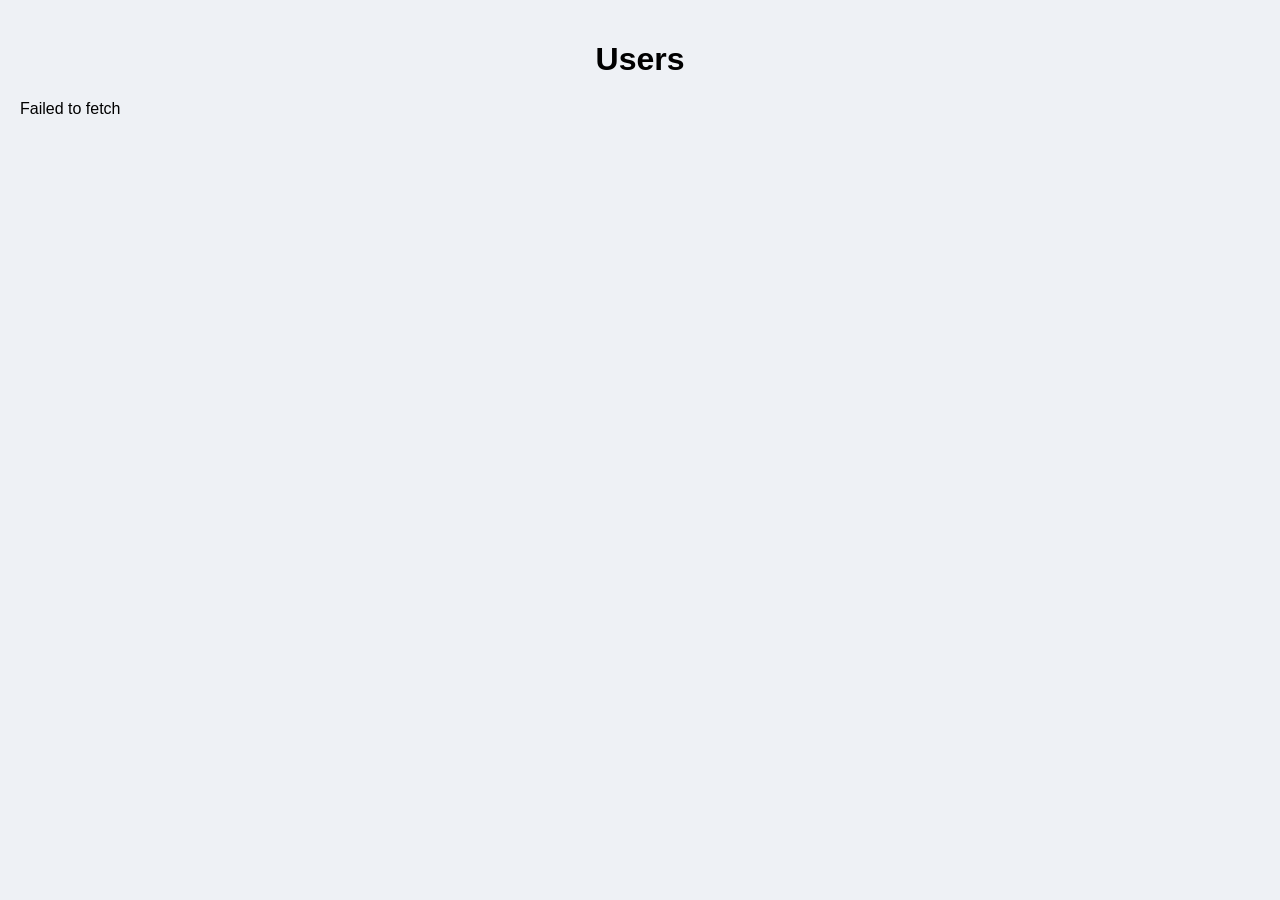
<file: index.html>
<!DOCTYPE html>
<html lang="uk">
<head>
    <meta charset="UTF-8">
    <meta name="viewport" content="width=device-width, initial-scale=1.0">
    <title>Users</title>
    <link rel="stylesheet" href="index.css">
</head>
<body>
    <h1>Users</h1>
    <div id="users" class="grid"></div>

    <script src="index.js"></script>
</body>
</html>
</file>
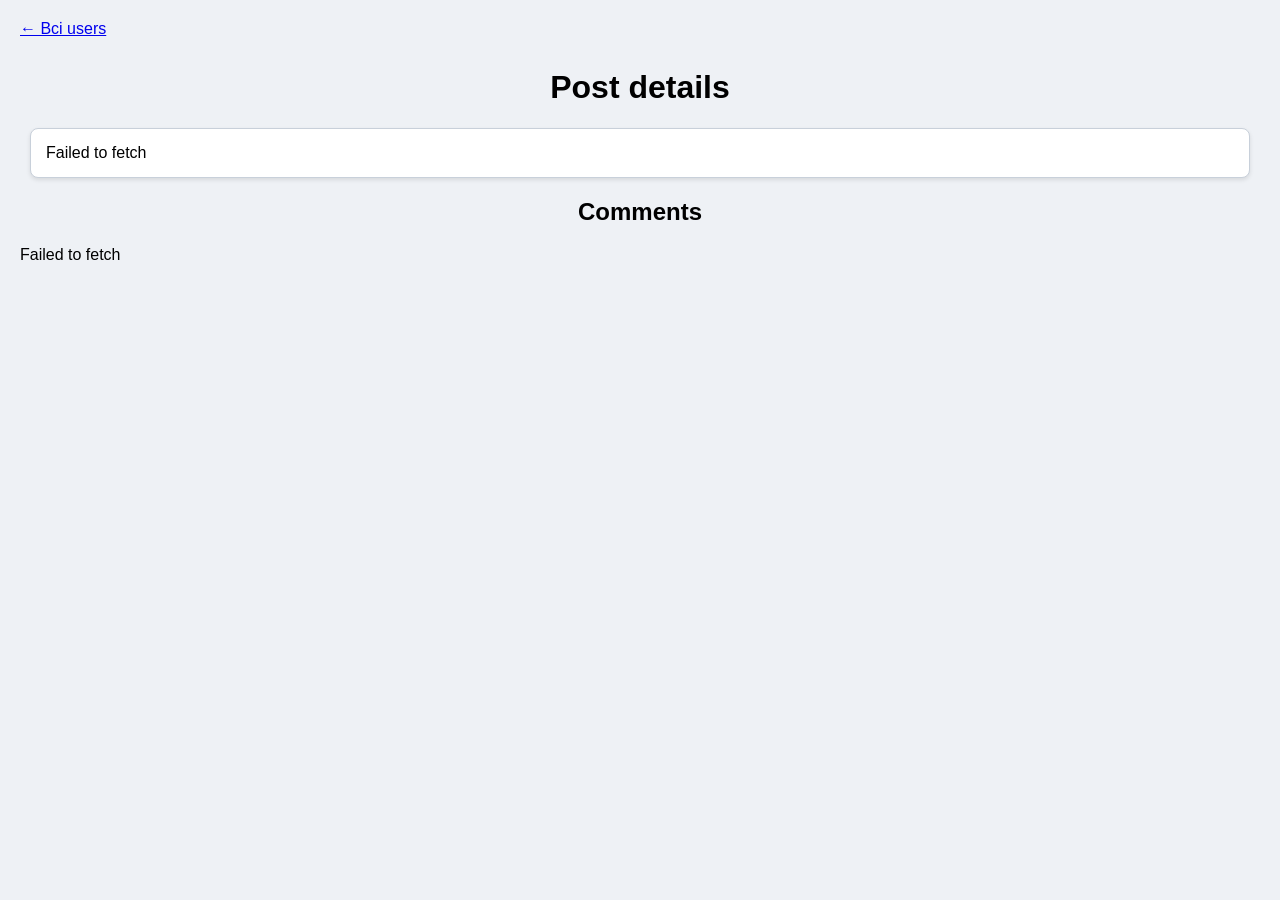
<file: post-details.html>
<!DOCTYPE html>
<html lang="uk">
<head>
    <meta charset="UTF-8">
    <meta name="viewport" content="width=device-width, initial-scale=1.0">
    <title>Post details</title>
    <link rel="stylesheet" href="post-details.css">
</head>
<body>
    <a class="back" href="index.html">← Всі users</a>
    <h1>Post details</h1>

    <div id="post-info" class="block"></div>

    <h2>Comments</h2>
    <div id="comments" class="grid"></div>

    <script src="post-details.js"></script>
</body>
</html>
</file>
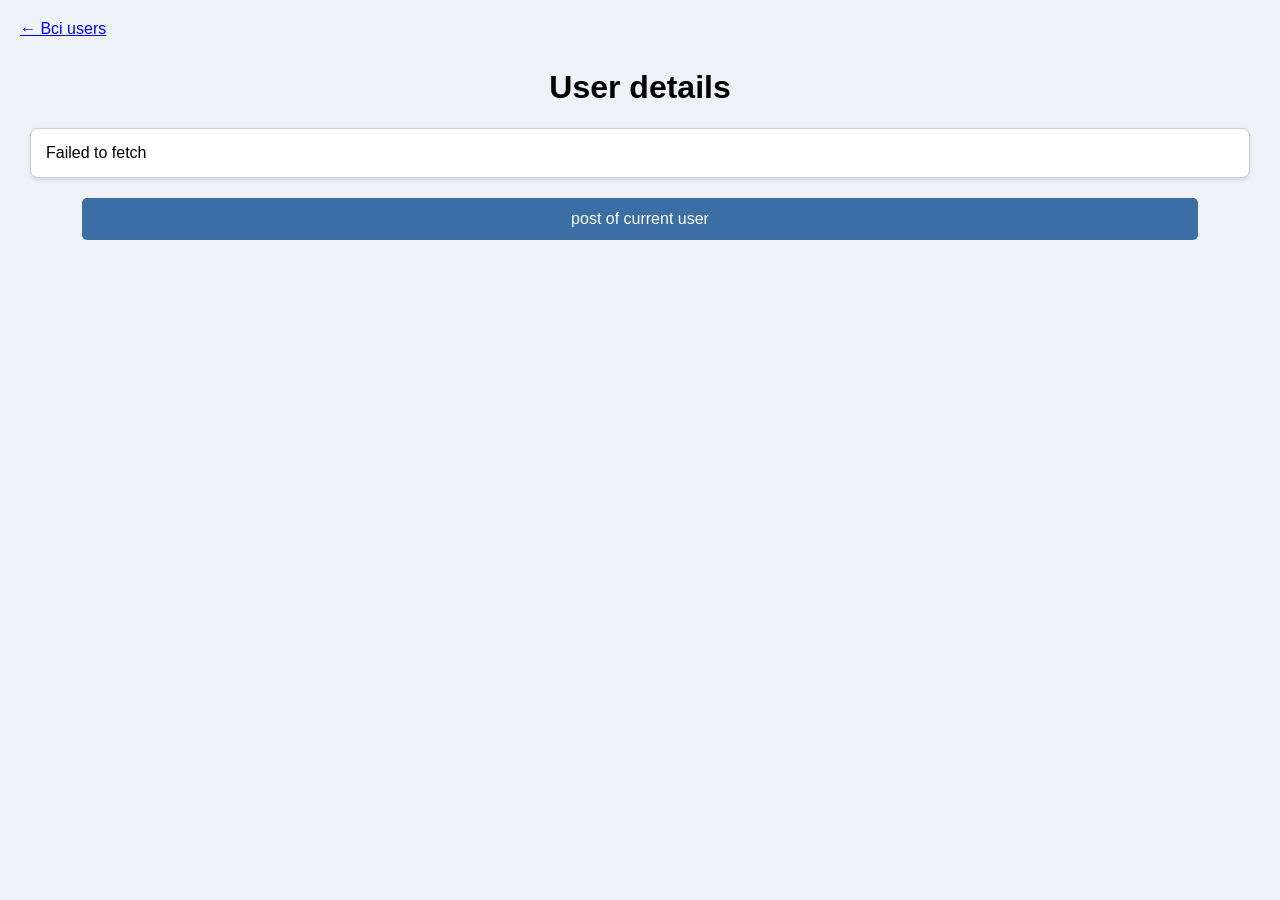
<file: user-details.html>
<!DOCTYPE html>
<html lang="uk">
<head>
    <meta charset="UTF-8">
    <meta name="viewport" content="width=device-width, initial-scale=1.0">
    <title>User details</title>
    <link rel="stylesheet" href="user-details.css">
</head>
<body>
    <a class="back" href="index.html">← Всі users</a>
    <h1>User details</h1>

    <div id="user-info" class="block"></div>

    <button id="posts-btn" class="wide-btn">post of current user</button>

    <div id="posts" class="grid"></div>

    <script src="user-details.js"></script>
</body>
</html>
</file>
<file: index.css>
* { box-sizing: border-box; }

body {
    font-family: Arial, sans-serif;
    margin: 0;
    padding: 20px;
    background: #eef1f5;
}

h1 { text-align: center; }

/* Контейнер: блоки з users по 2 в рядок */
.grid {
    display: flex;
    flex-wrap: wrap;
}

/* Блок користувача: кнопка розташована під інформацією */
.block {
    width: calc(50% - 20px);
    display: flex;
    flex-direction: column;
    background: #ffffff;
    border: 1px solid #c8d0da;
    border-radius: 8px;
    padding: 15px;
    margin: 10px;
    box-shadow: 0 2px 4px rgba(0, 0, 0, 0.1);
    overflow-wrap: anywhere;
}

.block p { margin: 5px 0; }

.btn {
    align-self: flex-start;
    margin-top: auto;
    background: #3b6ea5;
    color: #fff;
    text-decoration: none;
    border-radius: 5px;
    padding: 8px 14px;
    font-size: 14px;
}
.btn:hover { background: #2a5280; }

/* Мобільні екрани: по 1 в рядок */
@media (max-width: 600px) {
    .block { width: 100%; }
}
</file>
<file: post-details.css>
* { box-sizing: border-box; }

body {
    font-family: Arial, sans-serif;
    margin: 0;
    padding: 20px;
    background: #eef1f5;
}

h1, h2 { text-align: center; }

.back { display: inline-block; margin-bottom: 10px; }

/* Спільний вигляд блоків */
.block {
    background: #ffffff;
    border: 1px solid #c8d0da;
    border-radius: 8px;
    padding: 15px;
    margin: 10px;
    box-shadow: 0 2px 4px rgba(0, 0, 0, 0.1);
    overflow-wrap: anywhere;
}

.block ul { margin: 0; padding-left: 20px; }
.block li { margin: 3px 0; }

/* Коментарі: по 4 в ряд */
.grid {
    display: flex;
    flex-wrap: wrap;
}

.grid .block { width: calc(25% - 20px); }

/* Адаптивність */
@media (max-width: 1100px) {
    .grid .block { width: calc(50% - 20px); }
}
@media (max-width: 600px) {
    .grid .block { width: 100%; }
}
</file>
<file: user-details.css>
* { box-sizing: border-box; }

body {
    font-family: Arial, sans-serif;
    margin: 0;
    padding: 20px;
    background: #eef1f5;
}

h1 { text-align: center; }

.back { display: inline-block; margin-bottom: 10px; }

/* Спільний вигляд блоків */
.block {
    background: #ffffff;
    border: 1px solid #c8d0da;
    border-radius: 8px;
    padding: 15px;
    margin: 10px;
    box-shadow: 0 2px 4px rgba(0, 0, 0, 0.1);
    overflow-wrap: anywhere;
}

.block ul { margin: 0; padding-left: 20px; }
.block li { margin: 3px 0; }

/* Кнопка: 90% ширини сторінки, по центру */
.wide-btn {
    display: block;
    width: 90%;
    margin: 20px auto;
    padding: 12px;
    font-size: 16px;
    background: #3b6ea5;
    color: #fff;
    border: none;
    border-radius: 5px;
    cursor: pointer;
}
.wide-btn:hover { background: #2a5280; }

/* Пости: по 5 в ряд */
.grid {
    display: flex;
    flex-wrap: wrap;
}

.grid .block {
    width: calc(20% - 20px);
    display: flex;
    flex-direction: column;
}

.grid .btn {
    align-self: flex-start;
    margin-top: auto;
    background: #3b6ea5;
    color: #fff;
    text-decoration: none;
    border-radius: 5px;
    padding: 8px 14px;
    font-size: 14px;
}
.grid .btn:hover { background: #2a5280; }

/* Адаптивність */
@media (max-width: 1100px) {
    .grid .block { width: calc(33.33% - 20px); }
}
@media (max-width: 700px) {
    .grid .block { width: 100%; }
}
</file>
